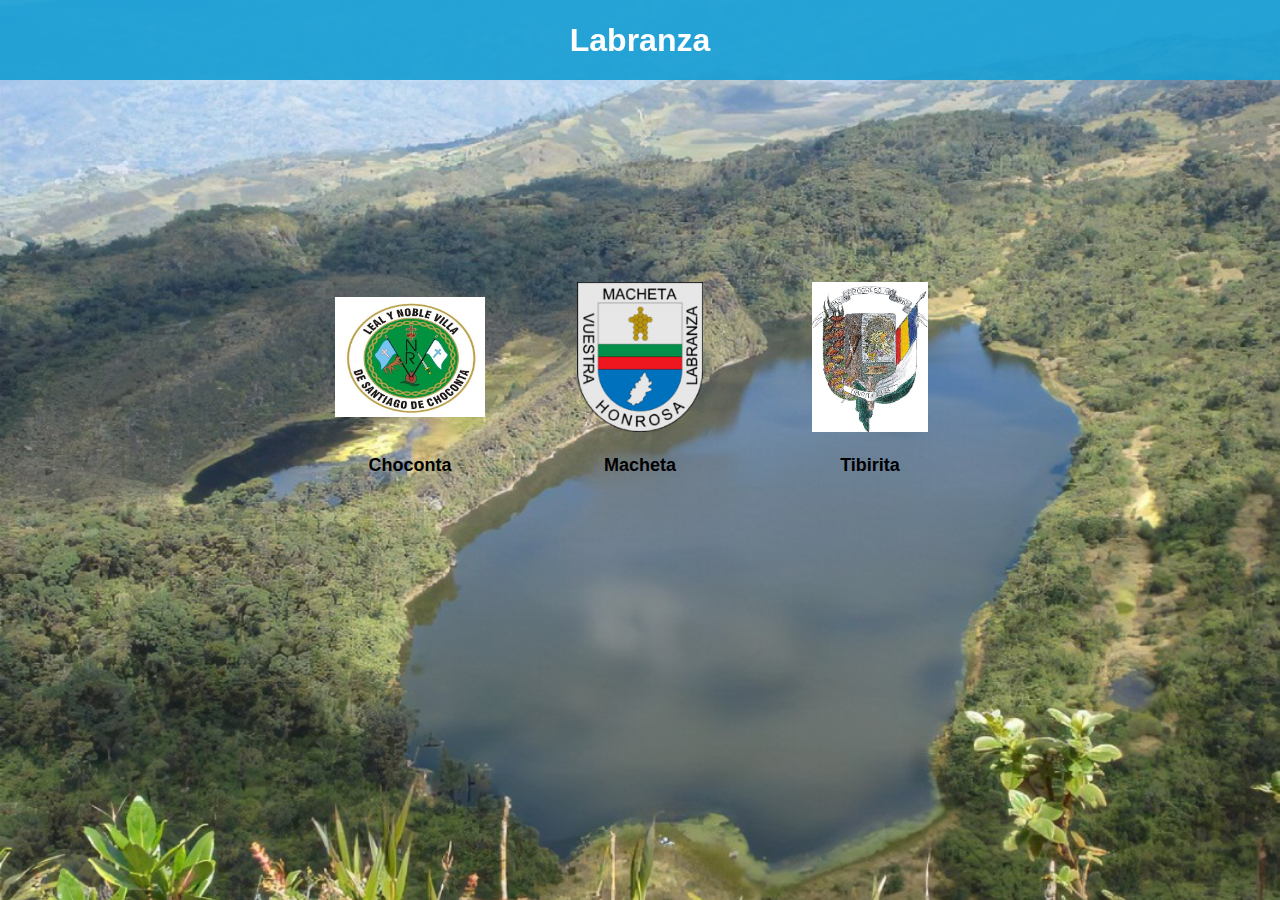
<file: Index.html>
<!DOCTYPE html>
<html lang="en">
<head>
    <meta charset="UTF-8">
    <meta name="viewport" content="width=device-width, initial-scale=1.0">
    <title>Labranza</title>
    <link rel="stylesheet" href="style.css">
</head>
<body>
    <header>
        <h1>Labranza</h1>
    </header>
    <section>
        <a href="municipios/choconta.html">
            <img src="imagenes/escudoChoconta.png" alt="Choconta">
        <p>Choconta</p>
        <a href="municipios/macheta.html">
            <img src="imagenes/escudoMacheta.png" alt="Macheta">
        <p>Macheta</p>
        <a href="municipios/tibirita.html">
            <img src="imagenes/escudoTibirita.jpg" alt="Tibirita">
        <p>Tibirita</p>
    </section>
</body>
</html>
</file>
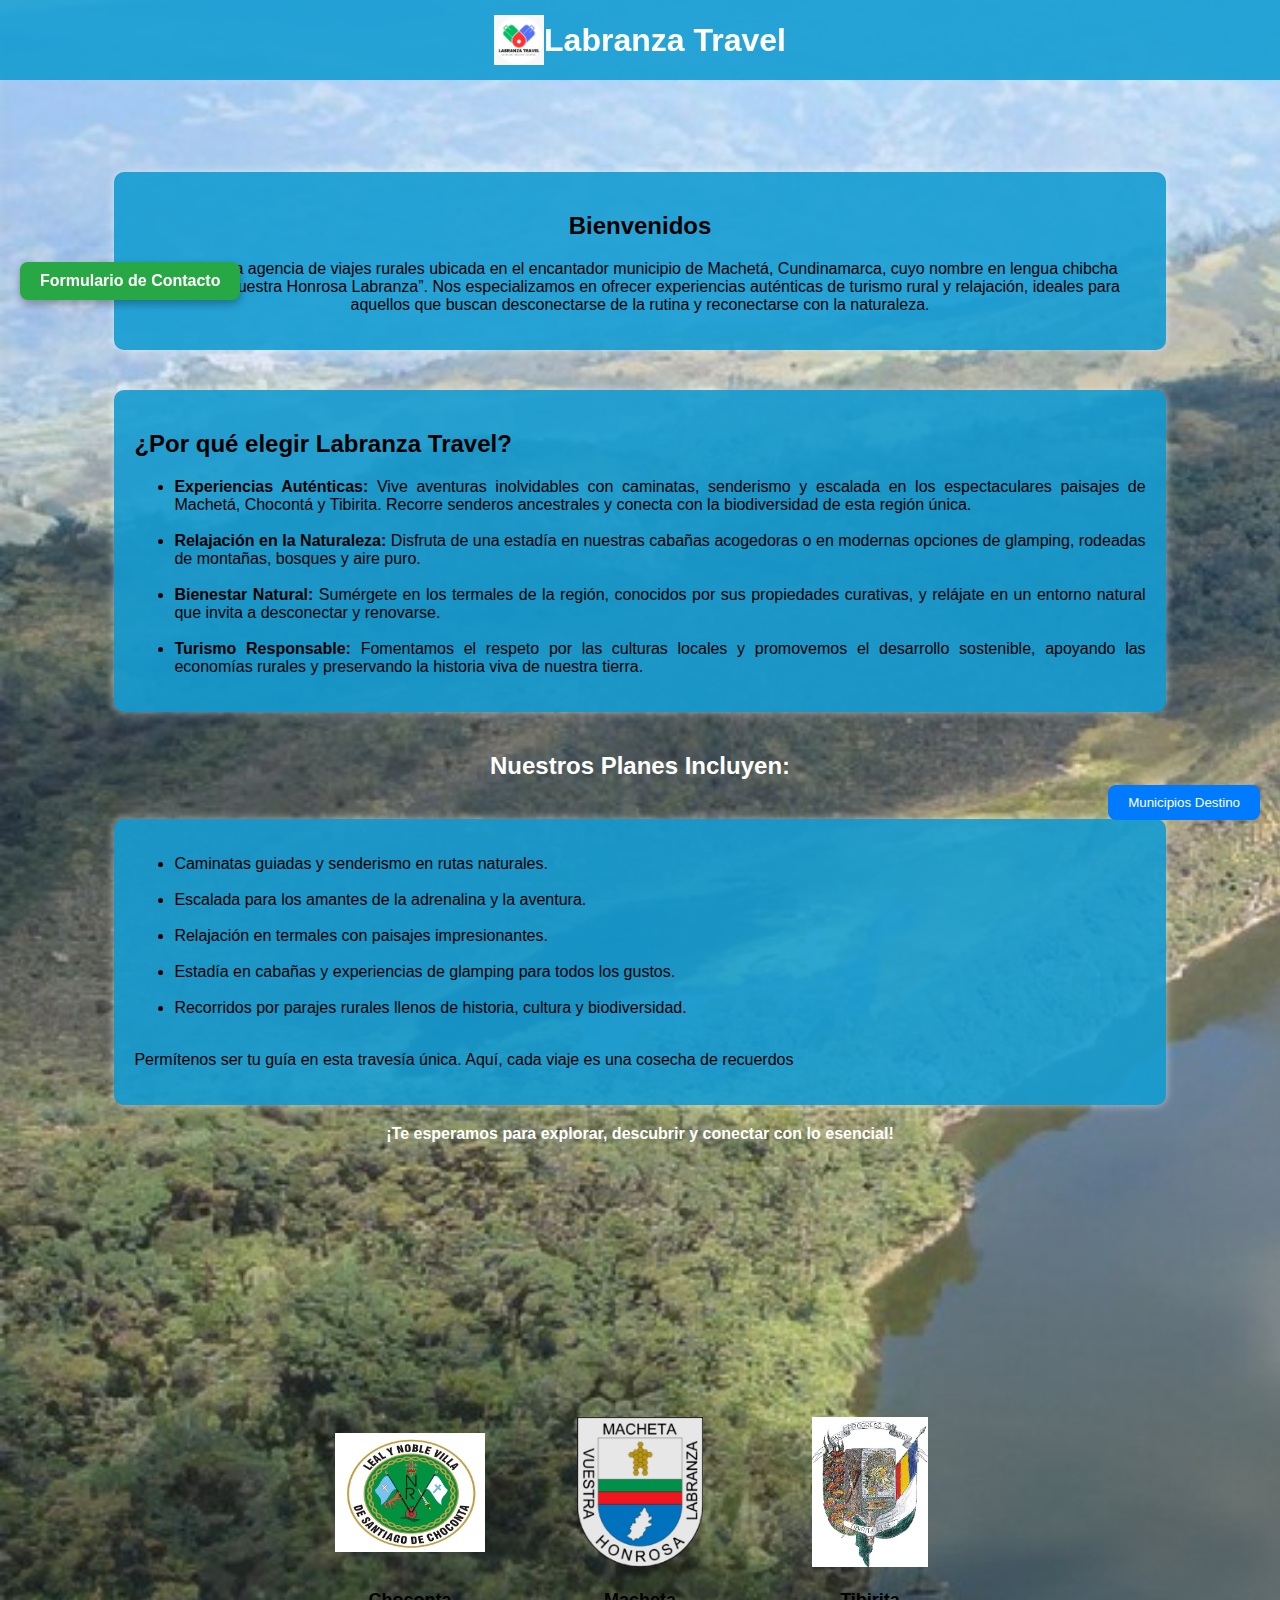
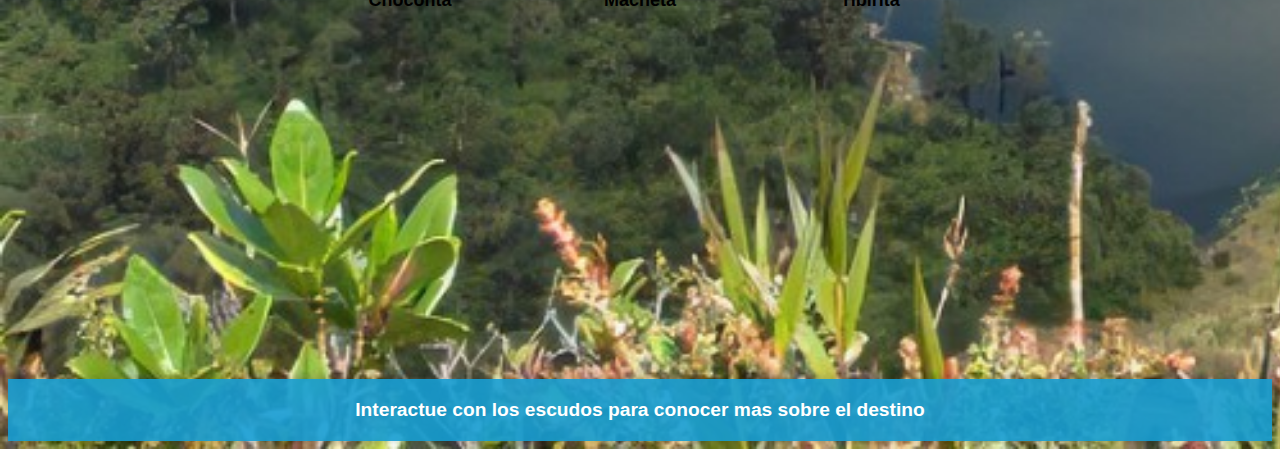
<file: index.html>
<!DOCTYPE html>
<html lang="en">
<head>
    <meta charset="UTF-8">
    <meta name="viewport" content="width=device-width, initial-scale=1.0">
    <title>Labranza Travel</title>
    <link rel="stylesheet" href="style.css">
    <link rel="icon" type="image/x-icon" href="imagenes/WhatsApp Image 2025-05-10 at 2.27.01 PM.jpeg">

</head>
<body>
    <header>
        <h2>
            <img id="logo" src="imagenes/WhatsApp Image 2025-05-10 at 2.27.01 PM.jpeg" alt="">
        </h2>

        <h1>Labranza Travel</h1>

    </header>

<a href="https://3mr6gvnz.forms.app/formulario-de-contacto-labranzatravel" target="_blank" id="btn-externo">Formulario de Contacto</a>


    <br>
    <br>
    <br>
    <br>
    <br>
    <button id="ir-final" onclick="window.scrollTo({ top: document.body.scrollHeight, behavior: 'smooth' });">
    Municipios Destino
  </button>    
  <br>
  <br>
  <br>
  <div class="content">   
        <p>
            <h2><b>Bienvenidos</b></h2>
            Somos una agencia de viajes rurales ubicada en el encantador municipio de Machetá, Cundinamarca, cuyo nombre en lengua chibcha significa “Vuestra Honrosa Labranza”. Nos especializamos en ofrecer experiencias auténticas de turismo rural y relajación, ideales para aquellos que buscan desconectarse de la rutina y reconectarse con la naturaleza.
        </p>        
    </div>
    <article class="content">   
        <p>
            <h2><b>¿Por qué elegir Labranza Travel?</b></h2>
            <ul>
                <li><b>Experiencias Auténticas:</b> Vive aventuras inolvidables con caminatas, senderismo y escalada en los espectaculares paisajes de Machetá, Chocontá y Tibirita. Recorre senderos ancestrales y conecta con la biodiversidad de esta región única.</li>
                <br>
                <li><b>Relajación en la Naturaleza:</b> Disfruta de una estadía en nuestras cabañas acogedoras o en modernas opciones de glamping, rodeadas de montañas, bosques y aire puro.</li>
                <br>
                <li><b>Bienestar Natural:</b> Sumérgete en los termales de la región, conocidos por sus propiedades curativas, y relájate en un entorno natural que invita a desconectar y renovarse.</li>
                <br>
                <li><b>Turismo Responsable:</b> Fomentamos el respeto por las culturas locales y promovemos el desarrollo sostenible, apoyando las economías rurales y preservando la historia viva de nuestra tierra.</li>
            </ul>
            
        </p>        
    </article>

    <h2><b>Nuestros Planes Incluyen:</b></h2>
    <article class="content">
           
        <p>
            <ul>
            <li>Caminatas guiadas y senderismo en rutas naturales.</li>
                <br>
            <li>Escalada para los amantes de la adrenalina y la aventura.</li>
                <br>
            <li>Relajación en termales con paisajes impresionantes.</li>
                <br>
            <li>Estadía en cabañas y experiencias de glamping para todos los gustos.</li>            
                <br>
            <li>Recorridos por parajes rurales llenos de historia, cultura y biodiversidad.</li>
                <br>
            </ul>
            Permítenos ser tu guía en esta travesía única. Aquí, cada viaje es una cosecha de recuerdos
           </p>        
    </article>
    <b>¡Te esperamos para explorar, descubrir y conectar con lo esencial!</b>
    <section>
    <a href="municipios/choconta.html">
        <img src="imagenes/escudoChoconta.png" alt="Choconta">
        <p>Choconta</p>
    </a>

    <a href="municipios/macheta.html">
        <img src="imagenes/escudoMacheta.png" alt="Macheta">
        <p>Macheta</p>
    </a>

    <a href="municipios/tibirita.html">
        <img src="imagenes/escudoTibirita.jpg" alt="Tibirita">
        <p>Tibirita</p>
    </a>
</section>
<br>
<br>
    <footer>
        Interactue con los escudos para conocer mas sobre el destino
    </footer>


</body>
</html>
</file>
<file: style.css>
header {
    display: flex;
    justify-content: center;
    align-items: center;
    background-color: rgba(21, 156, 210, 0.9);
    width: 100%;
    height: 80px;
    position: fixed;
    top: 0;
    left: 0;
    z-index: 999;
}

#logo{
    width: 50px;
    height: 50px;
    display: block;

}


body {
    background: url('imagenes/fondo.jpg');
    background-size: cover;
    display: flex;
    flex-direction: column;
    align-items: center;
    text-align: center;
    font-family: 'Poppins', sans-serif;
    color: white;
}

div {
    background-color: rgba(21, 156, 210, 0.9);
    padding: 20px;
    margin: 20px auto;
    margin-left: auto;
    margin-right: auto;
    width: 80%;
    border-radius: 10px;
    box-shadow: 0 0 10px rgba(255, 255, 255, 0.5);
    color: black;
}
article{
    align-items: center;
    text-align: justify;
    background-color: rgba(21, 156, 210, 0.9);
    padding: 20px;
    margin: 20px auto;
    margin-left: auto;
    margin-right: auto;
    width: 80%;
    border-radius: 10px;
    box-shadow: 0 0 10px rgba(255, 255, 255, 0.5);
    color: black;
}

section {
    margin: 20px auto;
    display: flex;
    flex-wrap: wrap;
    justify-content: center;
    align-items: center;
    gap: 80px;
    width: 100%;
    height: 80vh;
}

section a {
    text-decoration: none;
    color: rgb(0, 0, 0);
    text-align: center;
    font-size: 18px;
    font-weight: bold;
}

section img {
    width: 150px;
    height: 150px;
    object-fit: contain;
    transition: transform 0.3s ease-in-out;
    border-radius: 10px;
}

section img:hover {
    transform: scale(1.1) rotate(5deg);
}

#ir-final {
    position: fixed;
    bottom: 80px;
    right: 20px;
    padding: 10px 20px;
    background-color: #007BFF;
    color: white;
    border: none;
    border-radius: 8px;
    cursor: pointer;
}

#btn-externo {
    position: fixed;
    bottom: 600px;
    left: 20px;
    padding: 10px 20px;
    background-color: #28a745;
    color: white;
    font-weight: bold;
    text-decoration: none;
    border-radius: 8px;
    box-shadow: 0px 4px 8px rgba(0, 0, 0, 0.3);
    z-index: 1000;
    transition: background 0.3s, transform 0.2s;
}

#btn-externo:hover {
    background-color: #218838;
    transform: scale(1.1);
}


footer {
    width: 100%;
    text-align: center;
    padding: 20px 0;
    background-color: rgba(21, 156, 210, 0.9);
    color: white;
    font-weight: bold;
    font-size: 1.2em;
    margin-top: 40px;
    box-shadow: 0 -2px 10px rgba(0, 0, 0, 0.2);
}
</file>
